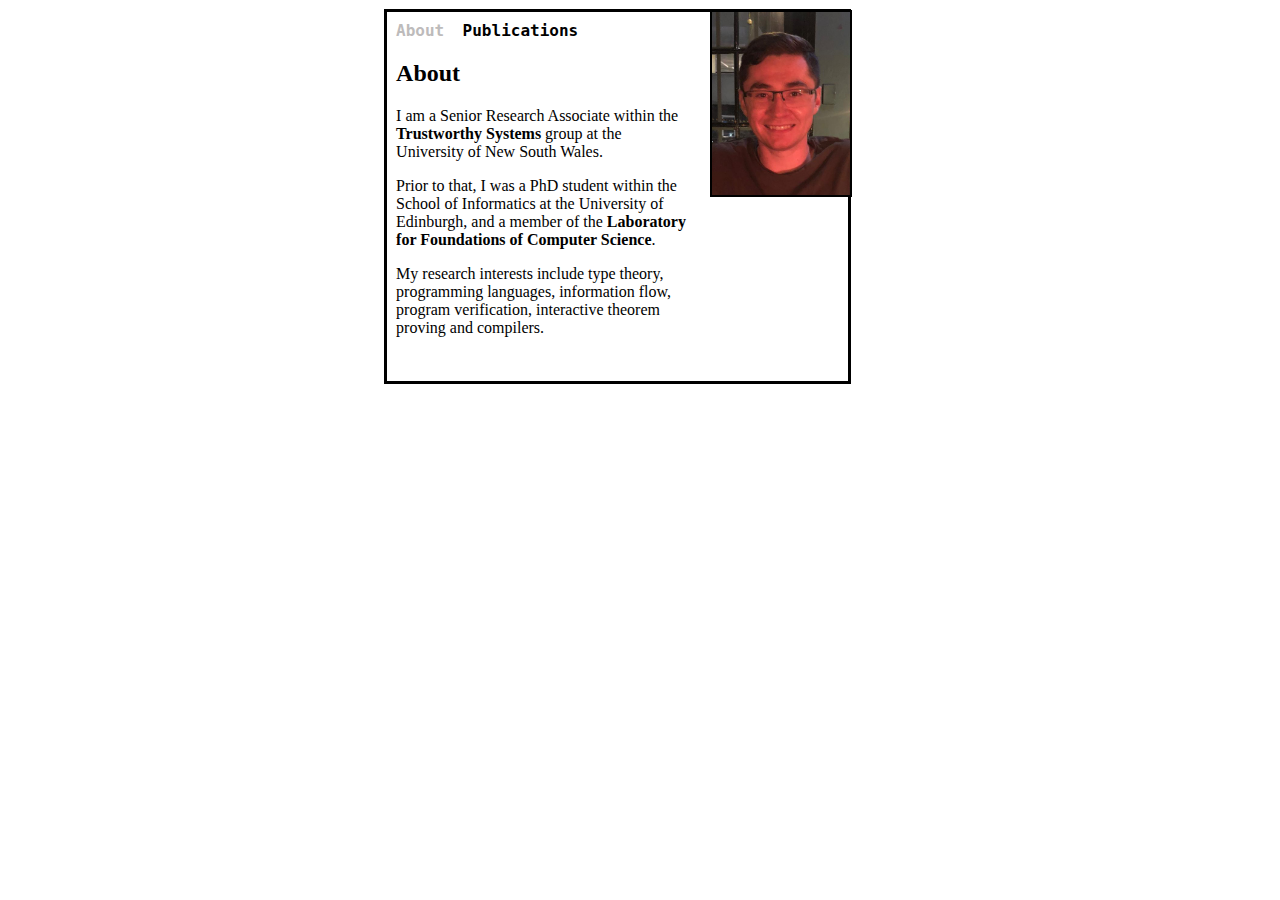
<file: index.html>
<!DOCTYPE html>
<html>
  <head>
    <meta charset="UTF-8">
    <title>Craig McLaughlin</title>
    <link rel="stylesheet" href="style.css">
  </head>
  <body>
    <nav>
      <span id="current" class="nav">
	    About
      </span>
      <span class="nav">
	    <a href="pubs.html">Publications</a>
      </span>
    </nav>
    <figure>
      <img id="pic" src="profile.jpg">
    </figure>
    <main>
      <header>
	<h2>About</h2>
      </header>
   <section>
      <p class="wrap">
    I am a Senior Research Associate within
    the <a href="https://trustworthy.systems">Trustworthy Systems</a>
    group at the University of New South Wales.
      </p>
      <p class="wrap">
	Prior to that, I was a PhD student within the School
	of Informatics at the University of Edinburgh, and a member of
	the <a href="http://wcms.inf.ed.ac.uk/lfcs/">Laboratory for
	Foundations of Computer Science</a>.
      </p>
      <p class="wrap">
	My research interests include type theory, programming languages,
	information flow, program verification, interactive theorem proving
	and compilers.
      </p>
     </section>
    </main>
</body>
</file>
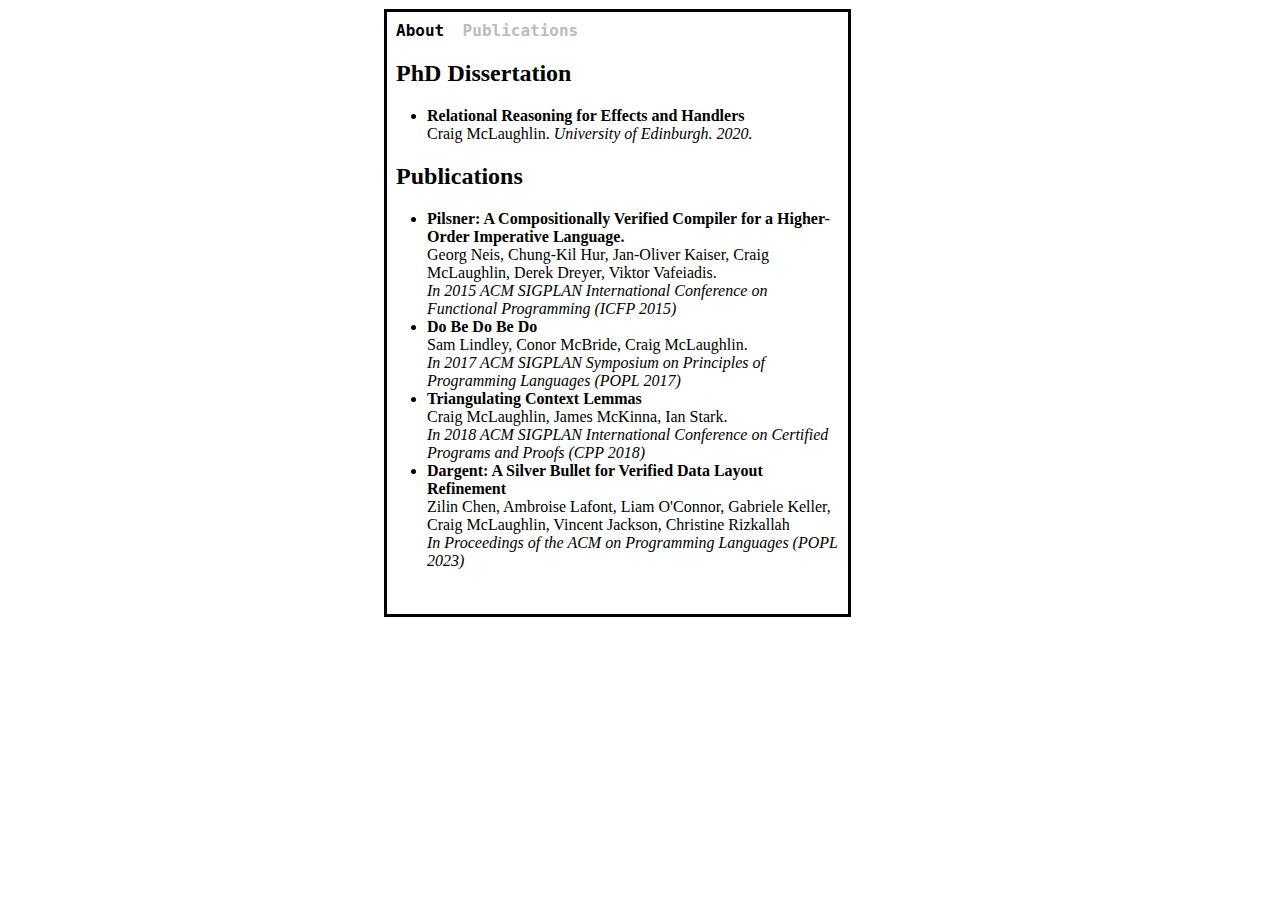
<file: pubs.html>
<!DOCTYPE html>
<html>
  <head>
    <meta charset="UTF-8">
    <title>Craig McLaughlin</title>
    <link rel="stylesheet" href="style.css">
  </head>
  <body>
    <nav>
      <span class="nav">
	<a href="index.html">About</a>
      </span>
      <span id="current" class="nav">
	Publications
      </span>
    </nav>
    <main>
      <header>
        <h2>
          PhD Dissertation
        </h2>
      </header>
      <p>
	    <ul>
	      <li>
	        <span class="title">
	          <a href="dissertation/McLaughlinCraigPhDFinal.pdf">
		        Relational Reasoning for Effects and Handlers
	          </a>
	        </span>
	        <span class="authors">
	          Craig McLaughlin.
	        </span>
	        <span class="conf">
              University of Edinburgh. 2020.
	        </span>
	      </li>
        </ul>
      </p>
      <header>
	<h2>Publications</h2>
      </header>
      <p>
	<ul>
	  <li>
	    <span class="title">
	      <a href="http://plv.mpi-sws.org/pils/">
		Pilsner: A Compositionally Verified Compiler for a
		Higher-Order Imperative Language.
	      </a>
	    </span>
	    <span class="authors">
	      Georg Neis, Chung-Kil Hur, Jan-Oliver Kaiser, Craig McLaughlin,
	      Derek Dreyer, Viktor Vafeiadis.
	    </span>
	    <span class="conf">
	      In 2015 ACM SIGPLAN International Conference on
	      Functional Programming (ICFP 2015)
	    </span>
	  </li>
	  <li>
	    <span class="title">
	      <a href="https://arxiv.org/abs/1611.09259"/>
		Do Be Do Be Do
	      </a>
	    </span>
	    <span class="authors">
          Sam Lindley, Conor McBride, Craig McLaughlin.
	    </span>
	    <span class="conf">
	      In 2017 ACM SIGPLAN Symposium on Principles of Programming
	      Languages (POPL 2017)
	    </span>
	  </li>
	  <li>
	    <span class="title">
	      <a href="papers/tri-cxt-lemmas.pdf">
		Triangulating Context Lemmas
	      </a>
	    </span>
	    <span class="authors">
	      Craig McLaughlin, James McKinna, Ian Stark.
	    </span>
	    <span class="conf">
          In 2018 ACM SIGPLAN International Conference on Certified
          Programs and Proofs (CPP 2018)
	    </span>
	  </li>
	  <li>
	    <span class="title">
	      <a href="https://dl.acm.org/doi/10.1145/3571240">
            Dargent: A Silver Bullet for Verified Data Layout Refinement
	      </a>
	    </span>
	    <span class="authors">
          Zilin Chen, Ambroise Lafont, Liam O'Connor, Gabriele Keller,
          Craig McLaughlin, Vincent Jackson, Christine Rizkallah
	    </span>
	    <span class="conf">
          In Proceedings of the ACM on Programming Languages (POPL 2023)
	    </span>
	  </li>
	</ul>
      </p>
    </main>
  </body>
</html>
</file>
<file: style.css>
header, section, footer, nav, article {
    display: block;
}
body {
    position:absolute;
    left: 30%;
    max-width: 35.5%;
    margin: auto;
    margin-top: 0.7%;
    padding-right: 0.5%;
    padding-bottom: 2.2%;
    border: 3px solid #000000;
}
.wrap {
    max-width: 65%;
}
nav {
    margin: 2%;
}
#current {
    font-weight: bold;
    color: #BDBBBB;
}
a {
    color: black;
    text-decoration: none;
    font-weight: bold;
}
a:hover {
    color: #BDBBBB;
}
span.nav {
    padding-right: 2%;
    font-family: "Lucida Console", Monaco, monospace;
}
.authors, .conf {
    display: inline-block;
}
.conf {
    font-style: italic;
}
h2, p {
    padding-left: 2%;
}
#pic {
    border: black 2px solid;
    position: absolute;
    width: 30%;
    left: 70%;
    top: -0.5%;
}
</file>
